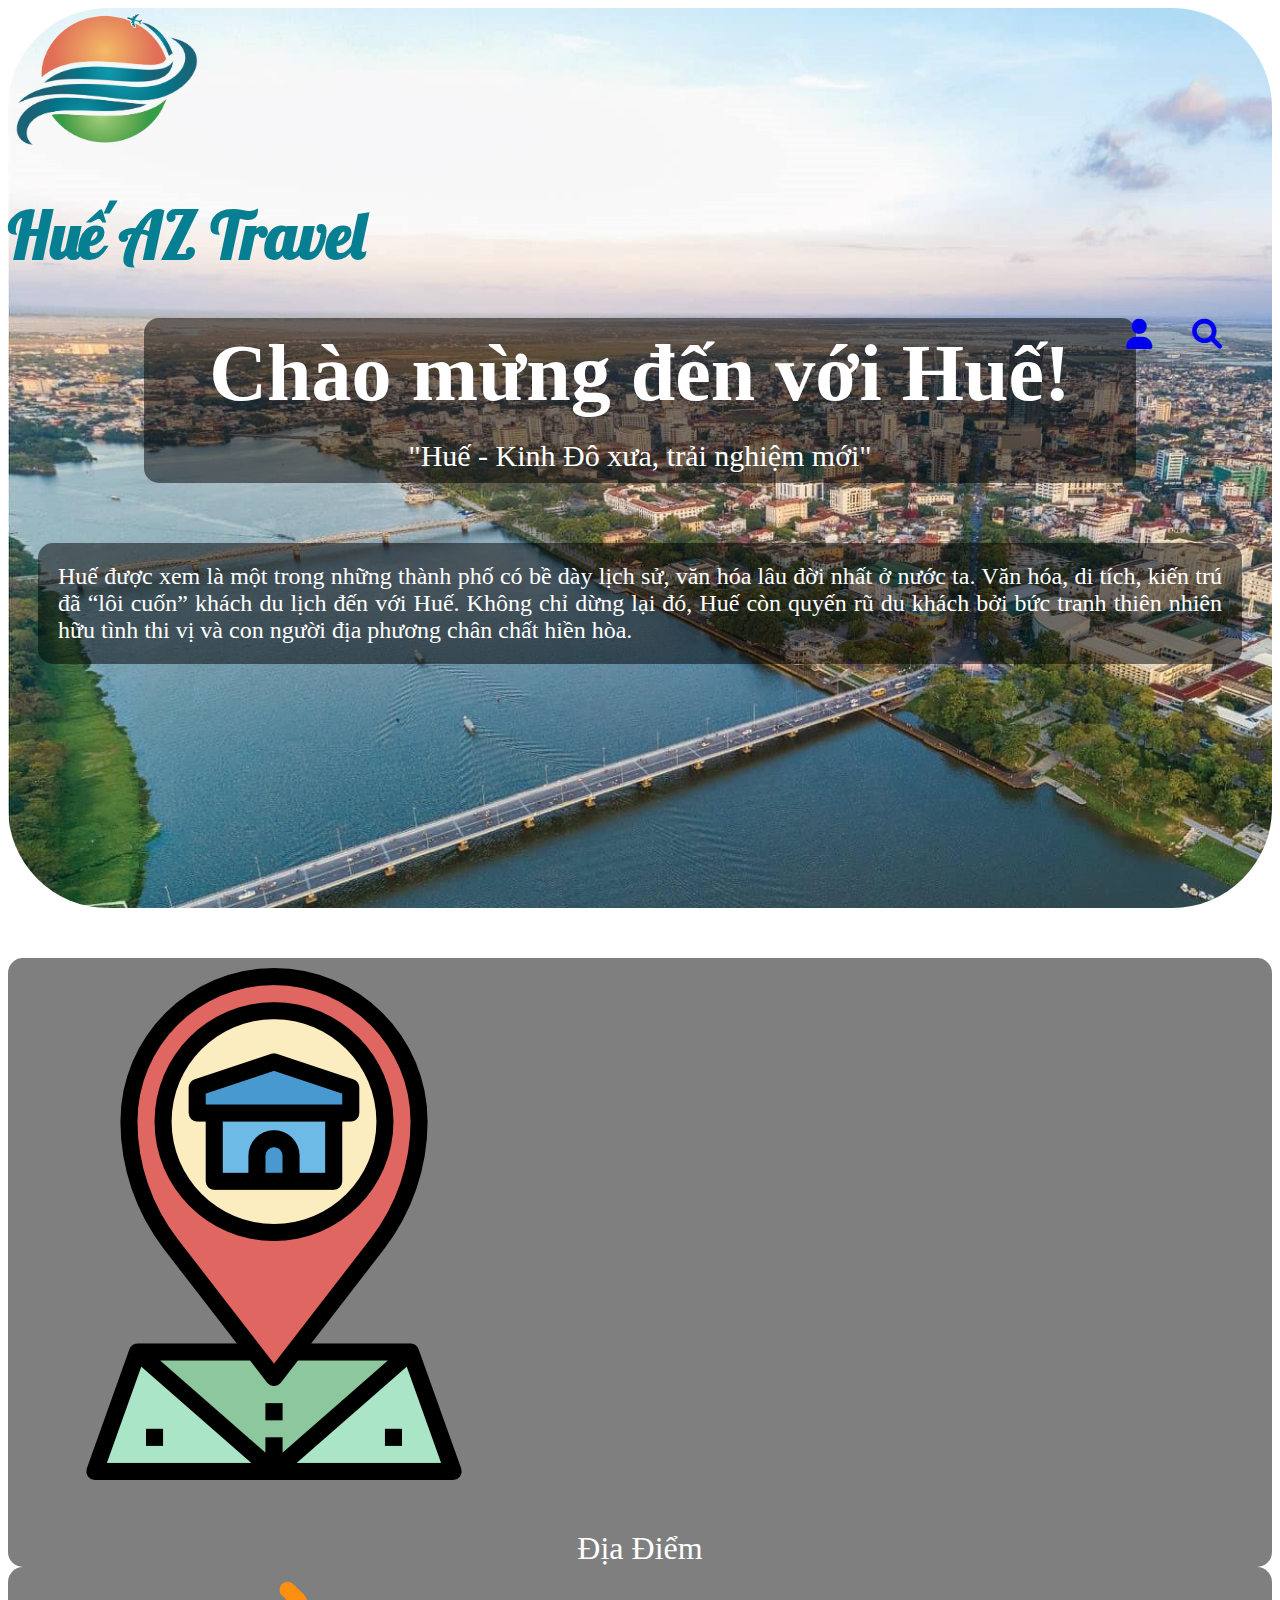
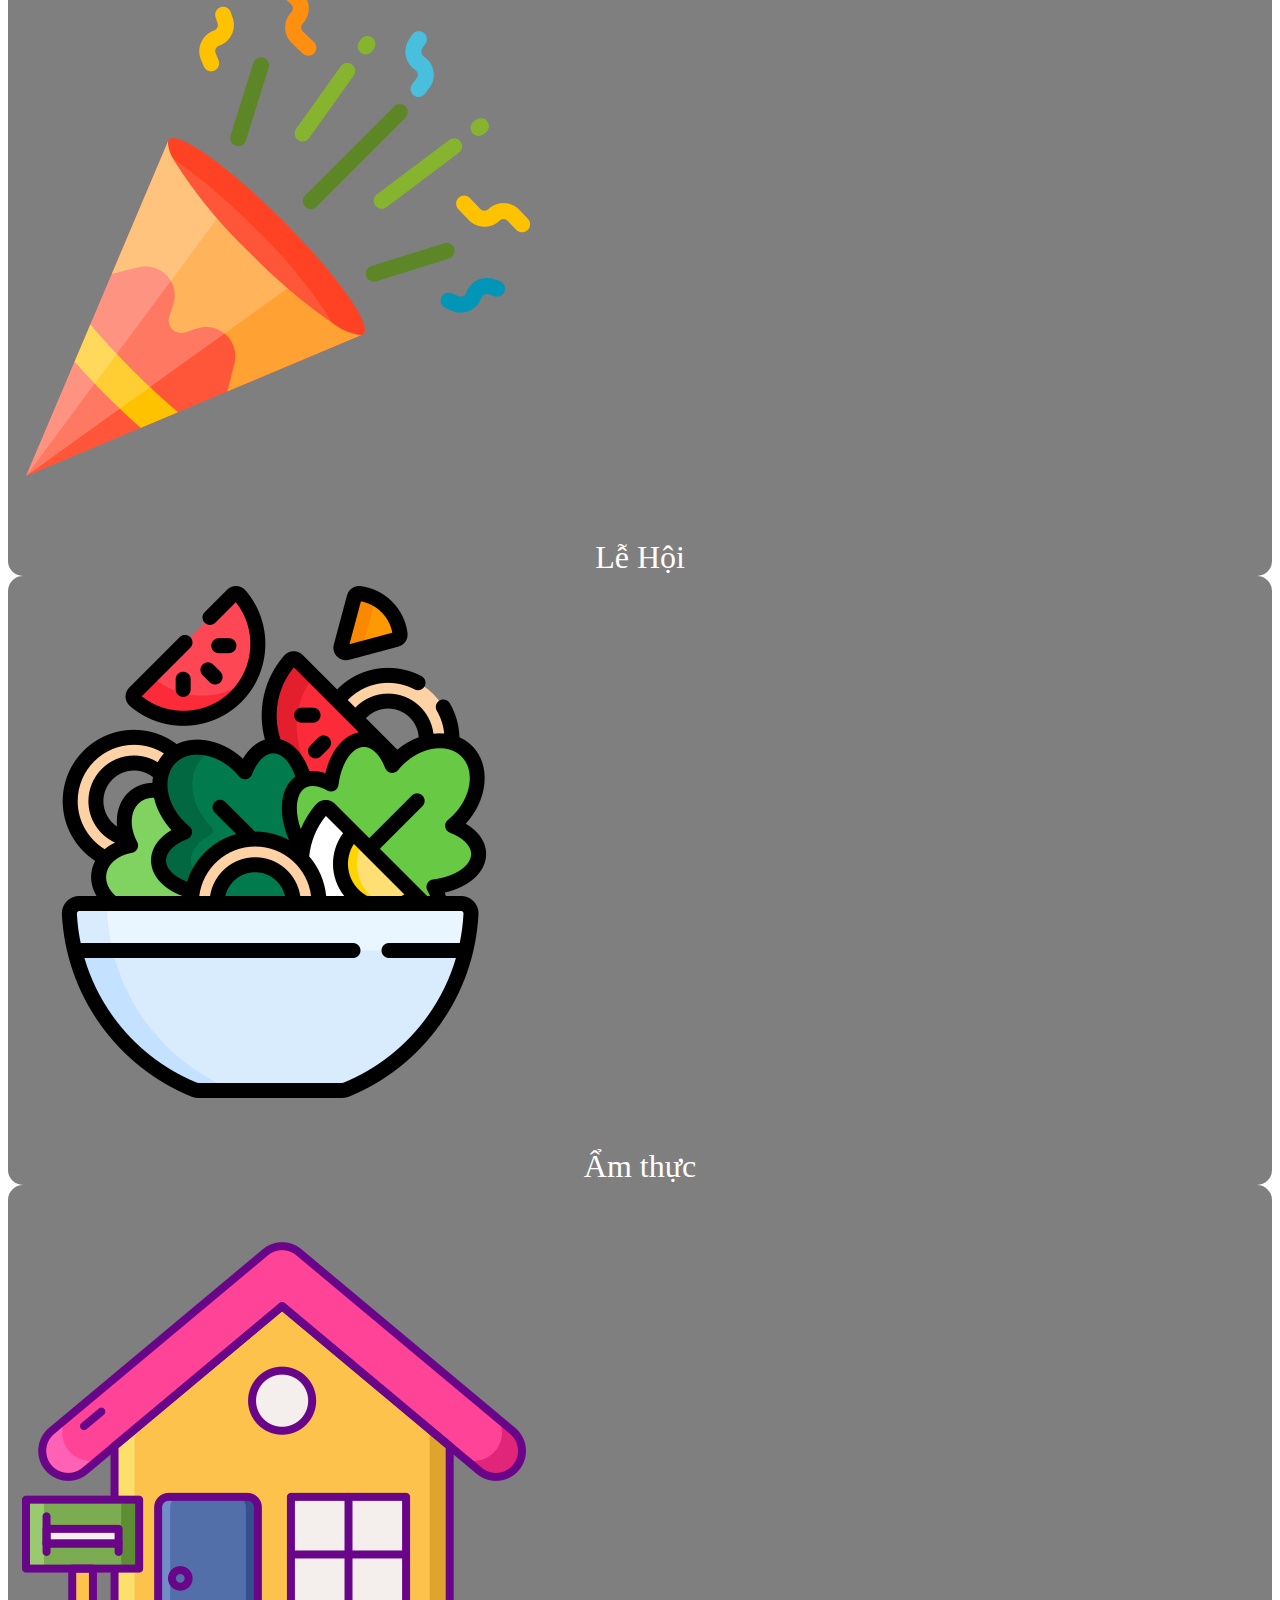
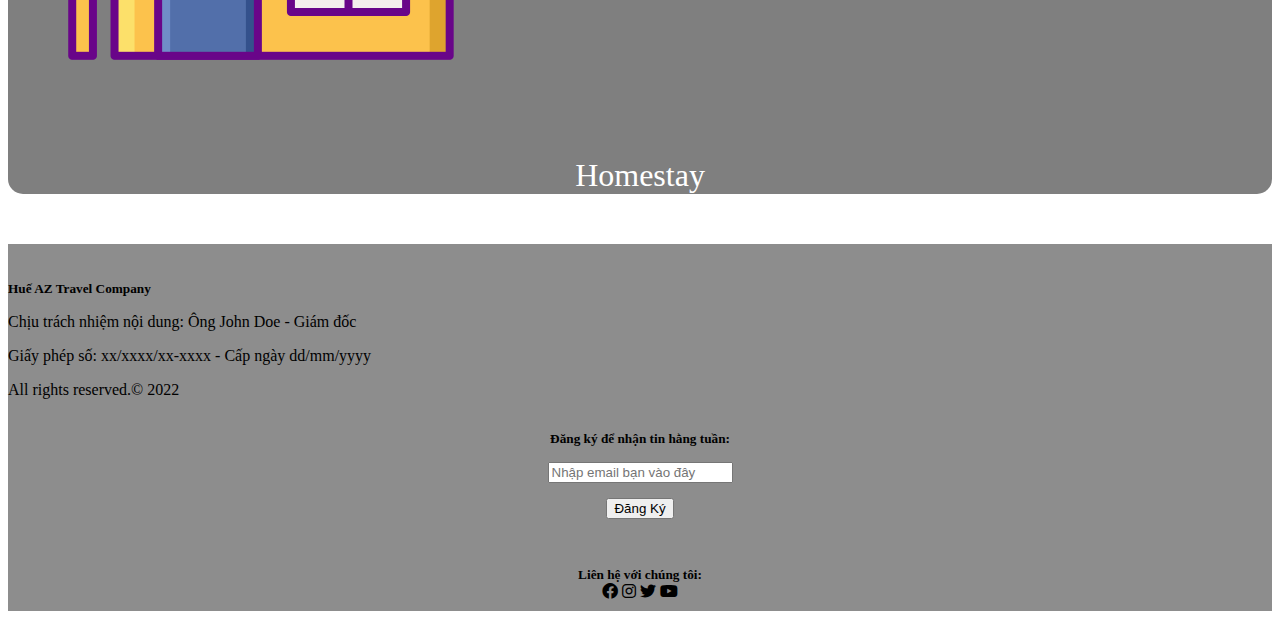
<file: index.html>
<!DOCTYPE html>
<html lang="vi">
<head>
    <meta charset="UTF-8">
    <meta http-equiv="X-UA-Compatible" content="IE=edge">
    <meta name="viewport" content="width=device-width, initial-scale=1.0">
    <meta name="description" content="Du lịch Huế nên đi mùa nào đẹp? Nên đến Huế bằng phương tiện nào? Các phương tiện di chuyển tại Huế, Gợi ý các resort, khách sạn, homestay tốt ở Huế Du lịch Huế nên đi đâu? Du lịch Huế ăn gì?">
    <meta name="keywords" content="Du lịch Huế, Huế Travel, Đi chơi ở Huế">
    <title>Huế AZ Travel</title>
    <link rel="stylesheet" href="./css/style.css">
    <link rel="stylesheet" href="./assets/fontawesome-free-6.0.0-web/css/all.css">
    <link href="https://cdn.jsdelivr.net/npm/bootstrap@5.1.3/dist/css/bootstrap.min.css" rel="stylesheet" integrity="sha384-1BmE4kWBq78iYhFldvKuhfTAU6auU8tT94WrHftjDbrCEXSU1oBoqyl2QvZ6jIW3" crossorigin="anonymous">
    <link rel="preconnect" href="https://fonts.googleapis.com">
    <link rel="preconnect" href="https://fonts.gstatic.com" crossorigin>
    <link href="https://fonts.googleapis.com/css2?family=Lobster&display=swap" rel="stylesheet">
    <!-- Global site tag (gtag.js) - Google Analytics -->
<script async src="https://www.googletagmanager.com/gtag/js?id=G-W2D9L71650"></script>
<script>
  window.dataLayer = window.dataLayer || [];
  function gtag(){dataLayer.push(arguments);}
  gtag('js', new Date());

  gtag('config', 'G-W2D9L71650');
</script>
</head>
<body>
    <header class="header">
        <div class="navbar">
            <div class="logo">
                <a href="./index.html"><img src="./img/logo-hue.png" alt="logo Hue AZ Travel" /></a>
            </div>
            <h1><a href="./index.html">Huế AZ Travel</a></h1>
            <div class="navbar-icon search">
                <a href="#"><i class="fa-solid fa-magnifying-glass"></i></a>
            </div>
            <div class="navbar-icon log-in">
                <a href="#"><i class="fa-solid fa-user"></i></a>
            </div>
            <div class="navbar-icon menu">
                <i class="fa-solid fa-bars"></i>
            </div>
        </div>
        <div class="intro">
            <h2>Chào mừng đến với Huế!</h2>
            <p>"Huế - Kinh Đô xưa, trải nghiệm mới"</p>
        </div>
        <div class="intro-feature">
            <p>Huế được xem là một trong những thành phố có bề dày lịch sử, văn hóa lâu đời nhất ở nước ta. Văn hóa, di tích, kiến trú đã “lôi cuốn” khách du lịch đến với Huế. Không chỉ dừng lại đó, Huế còn quyến rũ du khách bởi bức tranh thiên nhiên hữu tình thi vị và con người địa phương chân chất hiền hòa.
            </p>
        </div>
    </header>
    <section class="container middle">
        <div class="option row">
            <div class="place col-6 col-lg-3 col-md-3">
                <div class="select">
                    <a href="./place.html"><img src="./img/address.png" alt="Địa điểm đẹp ở Huế"><p>Địa Điểm</p></a>
                </div>
            </div>
            <div class="festival col-6 col-lg-3 col-md-3">
                <div class="select">
                    <a href="./festival.html"><img src="./img/fireworks.png" alt="Lễ hội ở Huế"><p>Lễ Hội</p></a>
                </div>
            </div>
            <div class="food col-6 col-lg-3 col-md-3">
                <div class="select">
                    <a href="./food.html"><img src="./img/salad.png" alt="Món ăn ngon ở Huế"><p>Ẩm thực</p></a>
                </div>
            </div>
            <div class="homestay col-6 col-lg-3 col-md-3">
                <div class="select">
                    <a href="./homestay.html"><img src="./img/homestay.png" alt="Homestay ở Huế"><p>Homestay</p></a>
                </div>
            </div>
        </div>
    </section>
    <footer>
        <div class="container">
            <div class="row about">
                <div class="contact a-contact col-12 col-md-4 col-lg-4">
                    <h5>Huế AZ Travel Company</h5>
                    <p>Chịu trách nhiệm nội dung: Ông John Doe - Giám đốc</p>
                    <p>Giấy phép số: xx/xxxx/xx-xxxx - Cấp ngày dd/mm/yyyy</p>
                    <p>All rights reserved.© 2022</p>
                </div>
                <div class="contact col-12 col-md-4 col-lg-4">
                    <h5>Đăng ký để nhận tin hằng tuần:</h5>
                    <div class="e-mail">
                        <input type="email" placeholder="Nhập email bạn vào đây">
                    </div>
                    <div class="e-mail">
                        <button type="button" class="btn btn-primary">Đăng Ký</button>
                    </div>
                </div>
                <div class="contact col-12 col-md-4 col-lg-4">
                    <h5>Liên hệ với chúng tôi:</h5>
                    <i class="fa-brands fa-facebook"></i>
                    <i class="fa-brands fa-instagram"></i>
                    <i class="fa-brands fa-twitter"></i>
                    <i class="fa-brands fa-youtube"></i>
                </div>
            </div>
        </div>
    </footer>
    </body>
    </html>
</file>
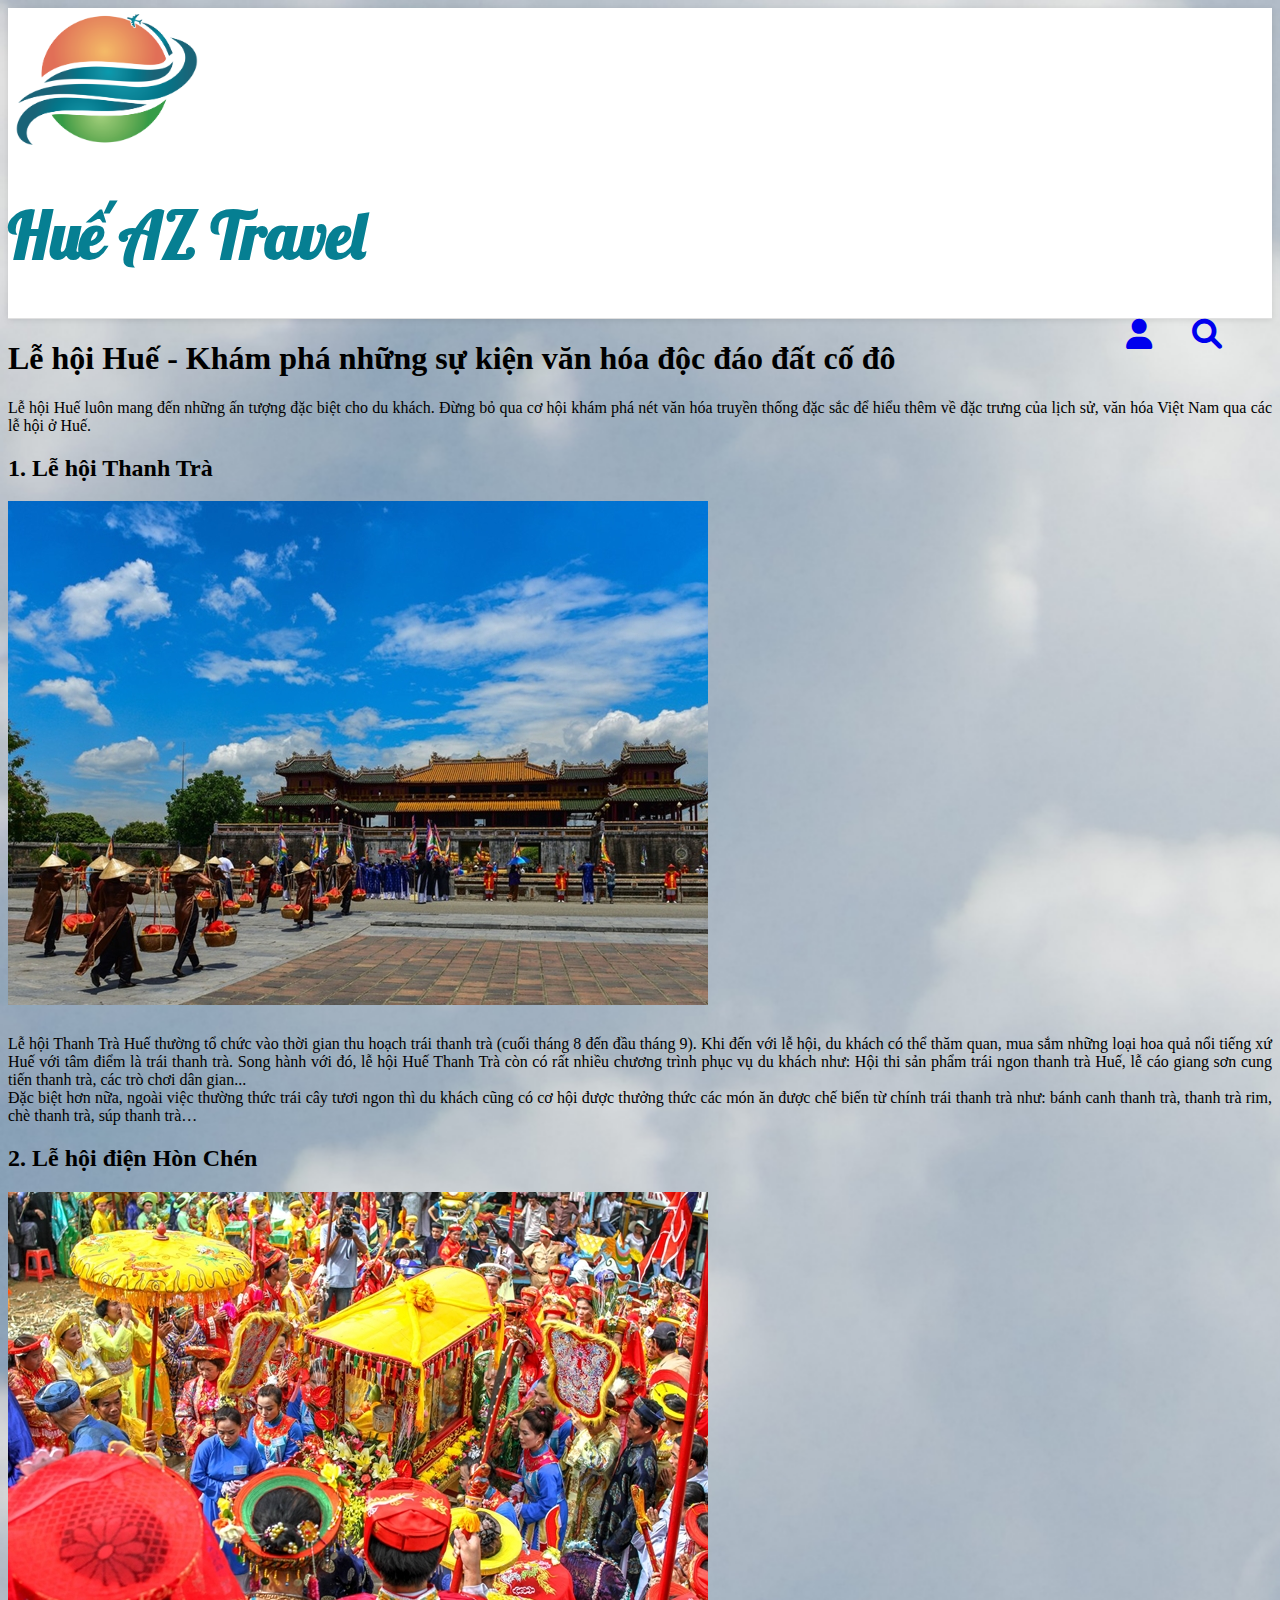
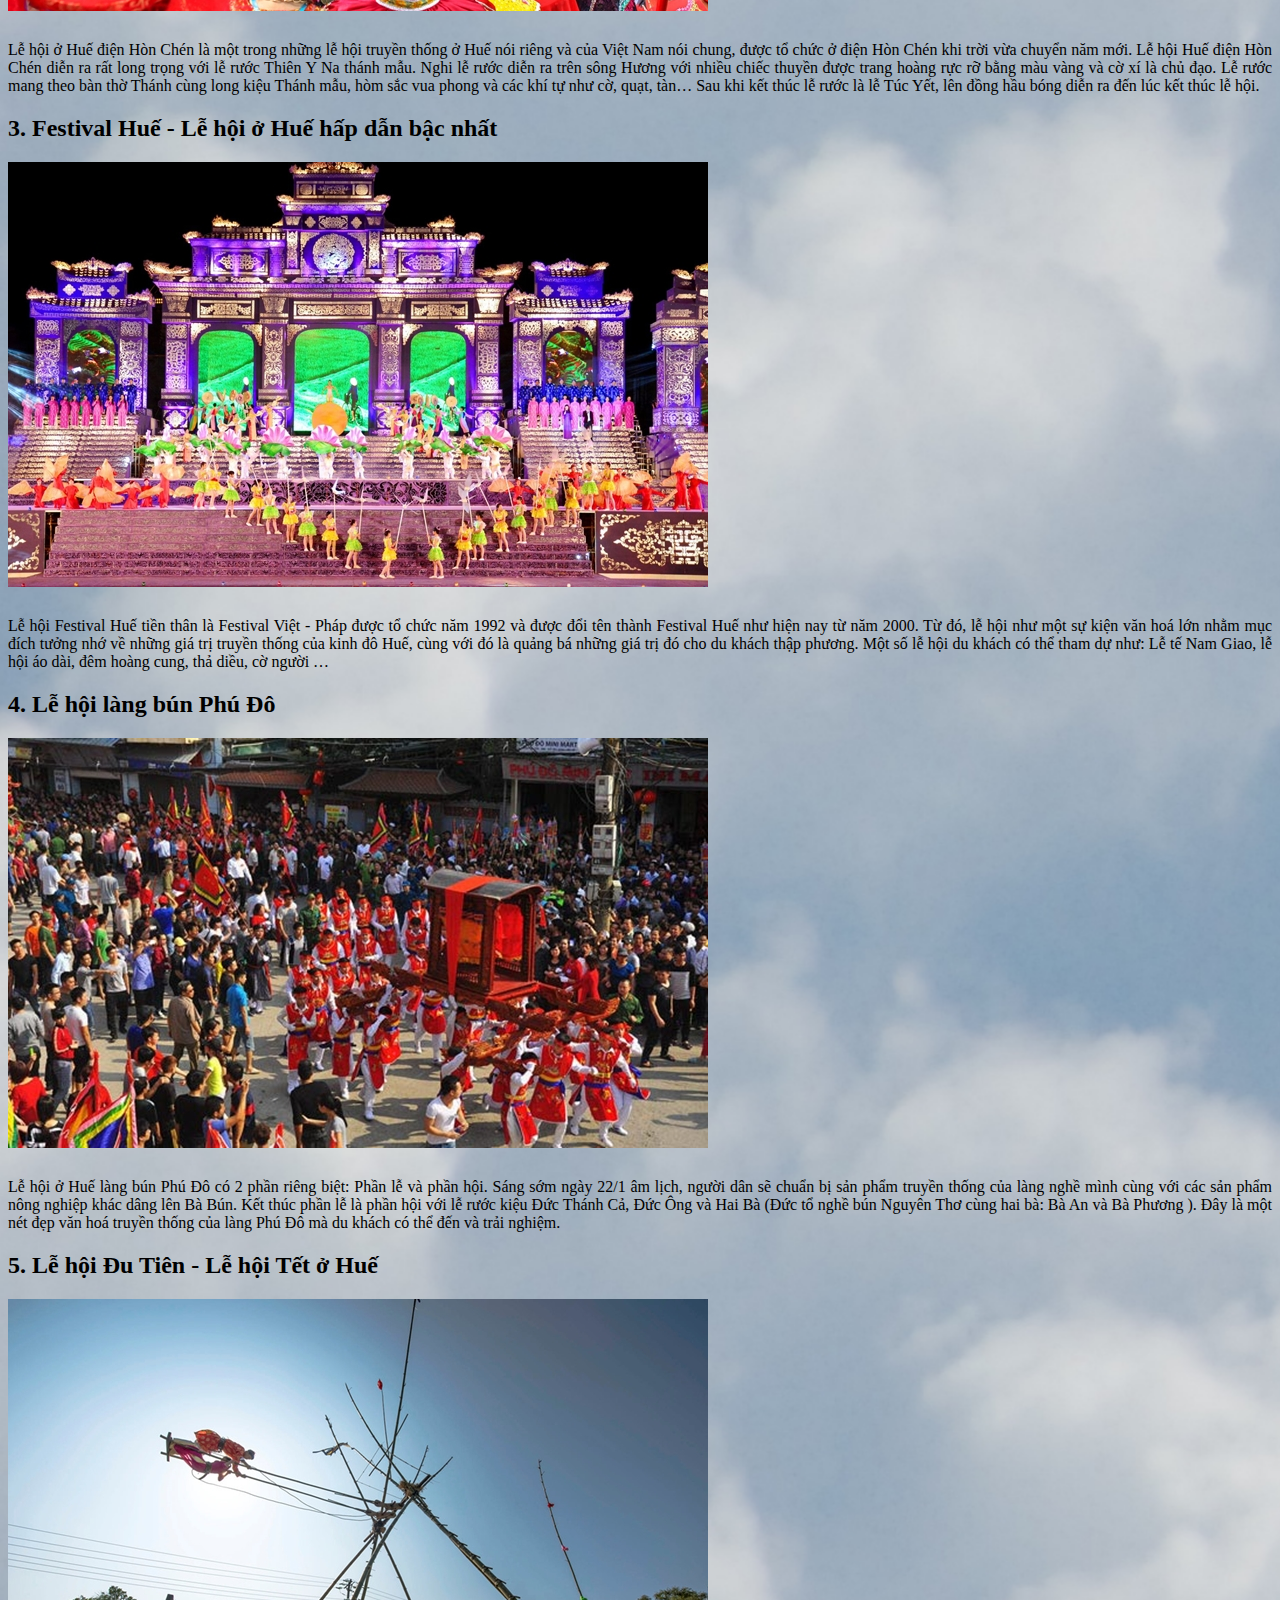
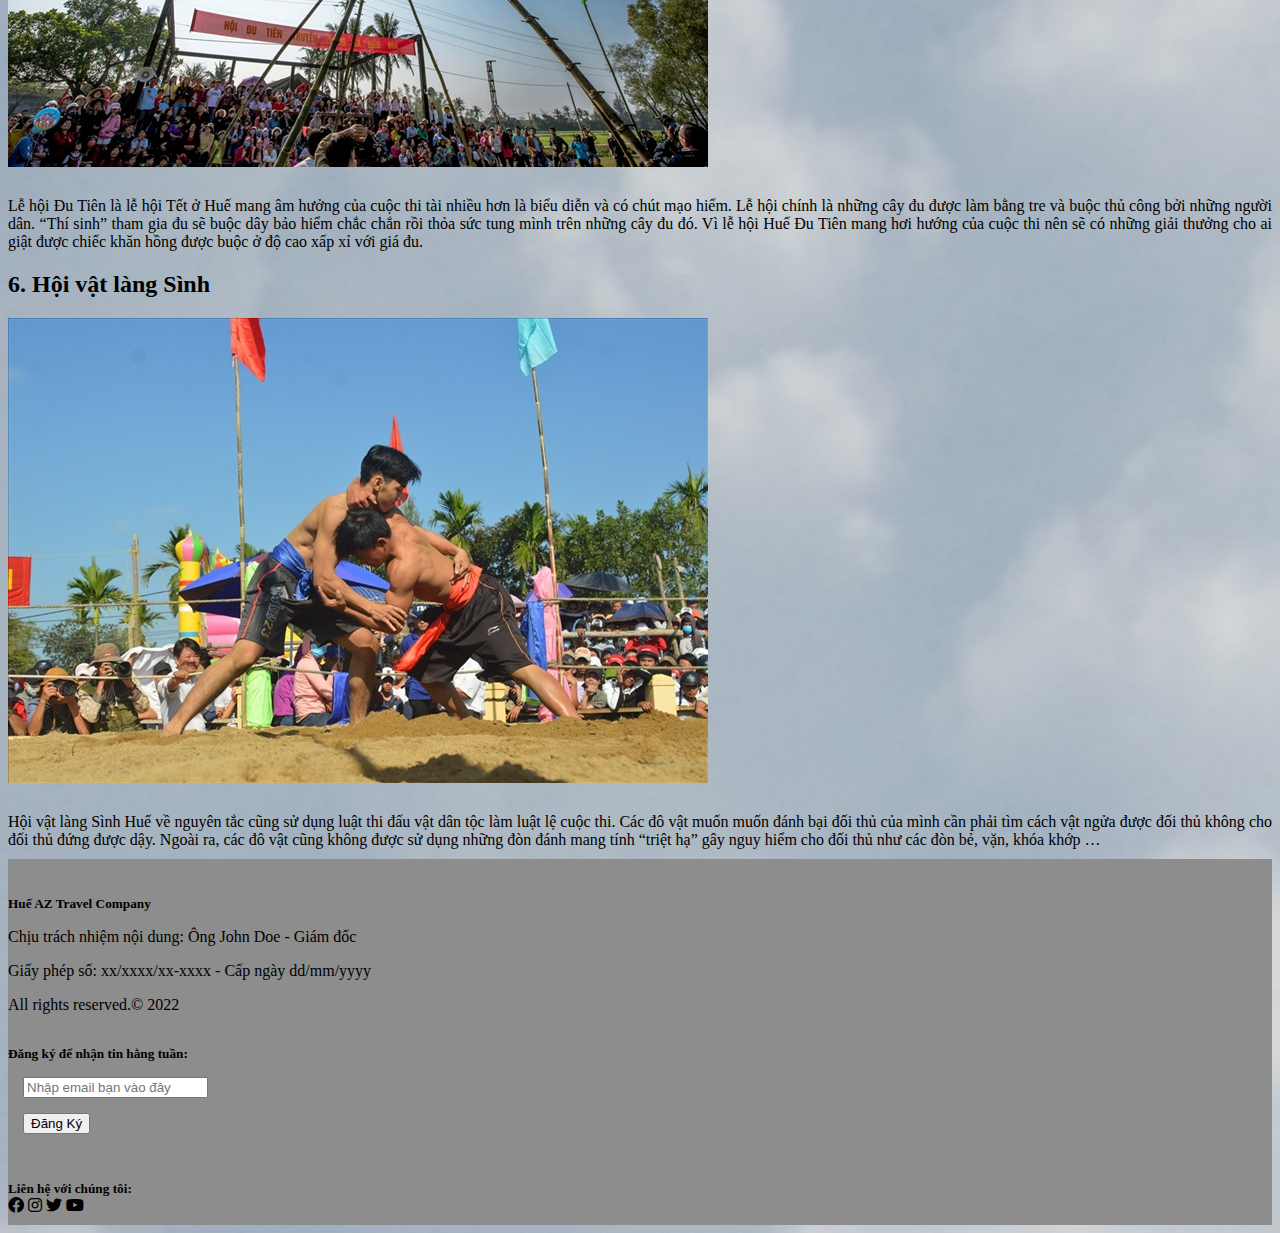
<file: festival.html>
<!DOCTYPE html>
<html lang="vi">
<head>
    <meta charset="UTF-8">
    <meta http-equiv="X-UA-Compatible" content="IE=edge">
    <meta name="viewport" content="width=device-width, initial-scale=1.0">
    <meta name="description" content="Du lịch Huế nên đi mùa nào đẹp? Nên đến Huế bằng phương tiện nào? Các phương tiện di chuyển tại Huế, Gợi ý các resort, khách sạn, homestay tốt ở Huế Du lịch Huế nên đi đâu? Du lịch Huế ăn gì?">
    <meta name="keywords" content="Du lịch Huế, Huế Travel, Đi chơi ở Huế">
    <title>Lễ hội Huế - Khám phá những sự kiện văn hóa độc đáo đất cố đô</title>
    <link rel="stylesheet" href="./css/festival-style.css">
    <link rel="stylesheet" href="./assets/fontawesome-free-6.0.0-web/css/all.css">
    <link href="https://cdn.jsdelivr.net/npm/bootstrap@5.1.3/dist/css/bootstrap.min.css" rel="stylesheet" integrity="sha384-1BmE4kWBq78iYhFldvKuhfTAU6auU8tT94WrHftjDbrCEXSU1oBoqyl2QvZ6jIW3" crossorigin="anonymous">
    <link rel="preconnect" href="https://fonts.googleapis.com">
    <link rel="preconnect" href="https://fonts.gstatic.com" crossorigin>
    <link href="https://fonts.googleapis.com/css2?family=Lobster&display=swap" rel="stylesheet">
</head>
<body>
    <header class="header">
        <div class="navbar">
            <div class="logo">
                <a href="./index.html"><img src="./img/logo-hue.png" alt="logo Hue AZ Travel" /></a>
            </div>
            <h1><a href="./index.html">Huế AZ Travel</a></h1>
            <div class="navbar-icon search">
                <a href="#"><i class="fa-solid fa-magnifying-glass"></i></a>
            </div>
            <div class="navbar-icon log-in">
                <a href="./index.html"><i class="fa-solid fa-user"></i></a>
            </div>
            <div class="navbar-icon menu">
                <i class="fa-solid fa-bars"></i>
            </div>
        </div>
    </header>
    <article class="container">
            <h1>Lễ hội Huế - Khám phá những sự kiện văn hóa độc đáo đất cố đô</h1>
            <p>Lễ hội Huế luôn mang đến những ấn tượng đặc biệt cho du khách. Đừng bỏ qua cơ hội khám phá nét văn hóa truyền thống đặc sắc để hiểu thêm về đặc trưng của lịch sử, văn hóa Việt Nam qua các lễ hội ở Huế.</p>
        <div>
            <div class="row">
                <div class="col-lg-4 col-md-6">
                    <div class="feature">
                        <h2>1. Lễ hội Thanh Trà</h2>
                        <div class="item-img">
                            <img src="./img/lehoithanhtra.jpg" alt="Lễ hội Thanh Trà">
                        </div>
                        <p>Lễ hội Thanh Trà Huế thường tổ chức vào thời gian thu hoạch trái thanh trà (cuối tháng 8 đến đầu tháng 9). Khi đến với lễ hội, du khách có thể thăm quan, mua sắm những loại hoa quả nổi tiếng xứ Huế với tâm điểm là trái thanh trà. Song hành với đó, lễ hội Huế Thanh Trà còn có rất nhiều chương trình phục vụ du khách như: Hội thi sản phẩm trái ngon thanh trà Huế, lễ cáo giang sơn cung tiến thanh trà, các trò chơi dân gian...<br>Đặc biệt hơn nữa, ngoài việc thường thức trái cây tươi ngon thì du khách cũng có cơ hội được thưởng thức các món ăn được chế biến từ chính trái thanh trà như: bánh canh thanh trà, thanh trà rim, chè thanh trà, súp thanh trà…</p>
                    </div>
                </div>
                <div class="col-lg-4 col-md-6">
                    <div class="feature">
                        <h2>2. Lễ hội điện Hòn Chén</h2>
                        <div class="item-img">
                            <img src="./img/lehoidienhonchen.jpg" alt="Lễ hội điện Hòn Chén">
                        </div>
                        <p>Lễ hội ở Huế điện Hòn Chén là một trong những lễ hội truyền thống ở Huế nói riêng và của Việt Nam nói chung, được tổ chức ở điện Hòn Chén khi trời vừa chuyển năm mới. Lễ hội Huế điện Hòn Chén diễn ra rất long trọng với lễ rước Thiên Y Na thánh mẫu. Nghi lễ rước diễn ra trên sông Hương với nhiều chiếc thuyền được trang hoàng rực rỡ bằng màu vàng và cờ xí là chủ đạo. Lễ rước mang theo bàn thờ Thánh cùng long kiệu Thánh mẫu, hòm sắc vua phong và các khí tự như cờ, quạt, tàn… Sau khi kết thúc lễ rước là lễ Túc Yết, lên đồng hầu bóng diễn ra đến lúc kết thúc lễ hội.</p>
                    </div>
                </div>
                <div class="col-lg-4 col-md-6">
                    <div class="feature">
                        <h2>3. Festival Huế - Lễ hội ở Huế hấp dẫn bậc nhất</h2>
                        <div class="item-img">
                            <img src="./img/festivalhue.jpg" alt="Festival Huế - Lễ hội ở Huế hấp dẫn bậc nhất">
                        </div>
                        <p> Lễ hội Festival Huế tiền thân là Festival Việt - Pháp được tổ chức năm 1992 và được đổi tên thành Festival Huế như hiện nay từ năm 2000. Từ đó, lễ hội như một sự kiện văn hoá lớn nhằm mục đích tưởng nhớ về những giá trị truyền thống của kinh đô Huế, cùng với đó là quảng bá những giá trị đó cho du khách thập phương. Một số lễ hội du khách có thể tham dự như: Lễ tế Nam Giao, lễ hội áo dài, đêm hoàng cung, thả diều, cờ người … </p>
                    </div>
                </div>
                <div class="col-lg-4 col-md-6">
                    <div class="feature">
                        <h2>4. Lễ hội làng bún Phú Đô</h2>
                        <div class="item-img">
                            <img src="./img/langbun.jpg" alt="Lễ hội làng bún Phú Đô">
                        </div>
                        <p>Lễ hội ở Huế làng bún Phú Đô có 2 phần riêng biệt: Phần lễ và phần hội. Sáng sớm ngày 22/1 âm lịch, người dân sẽ chuẩn bị sản phẩm truyền thống của làng nghề mình cùng với các sản phẩm nông nghiệp khác dâng lên Bà Bún. Kết thúc phần lễ là phần hội với lễ rước kiệu Đức Thánh Cả, Đức Ông và Hai Bà (Đức tổ nghề bún Nguyên Thơ cùng hai bà: Bà An và Bà Phương ). Đây là một nét đẹp văn hoá truyền thống của làng Phú Đô mà du khách có thể đến và trải nghiệm.</p>
                    </div>
                </div>
                <div class="col-lg-4 col-md-6">
                    <div class="feature">
                        <h2>5. Lễ hội Đu Tiên - Lễ hội Tết ở Huế</h2>
                        <div class="item-img">
                            <img src="./img/dutien.jpg" alt="Lễ hội Đu Tiên - Lễ hội Tết ở Huế">
                        </div>
                        <p>Lễ hội Đu Tiên là lễ hội Tết ở Huế mang âm hưởng của cuộc thi tài nhiều hơn là biểu diễn và có chút mạo hiểm. Lễ hội chính là những cây đu được làm bằng tre và buộc thủ công bởi những người dân. “Thí sinh” tham gia đu sẽ buộc dây bảo hiểm chắc chắn rồi thỏa sức tung mình trên những cây đu đó. Vì lễ hội Huế Đu Tiên mang hơi hướng của cuộc thi nên sẽ có những giải thưởng cho ai giật được chiếc khăn hồng  được buộc ở độ cao xấp xỉ với giá đu.</p>
                    </div>
                </div>
                <div class="col-lg-4 col-md-6">
                    <div class="feature">
                        <h2>6. Hội vật làng Sình</h2>
                        <div class="item-img">
                            <img src="./img/vatls.jpg" alt="Hội vật làng Sình">
                        </div>
                        <p>Hội vật làng Sình Huế về nguyên tắc cũng sử dụng luật thi đấu vật dân tộc làm luật lệ cuộc thi. Các đô vật muốn muốn đánh bại đối thủ của mình cần phải tìm cách vật ngửa được đối thủ không cho đối thủ đứng được dậy. Ngoài ra, các đô vật cũng không được sử dụng những đòn đánh mang tính “triệt hạ” gây nguy hiểm cho đối thủ như các đòn bẻ, vặn, khóa khớp …

                        </p>
                    </div>
                </div>
            </div>
        </div>
    </article>
    <footer>
        <div class="container">
            <div class="row about">
                <div class="contact a-contact col-12 col-md-4 feature col-lg-4">
                    <h5>Huế AZ Travel Company</h5>
                    <p>Chịu trách nhiệm nội dung: Ông John Doe - Giám đốc</p>
                    <p>Giấy phép số: xx/xxxx/xx-xxxx - Cấp ngày dd/mm/yyyy</p>
                    <p>All rights reserved.© 2022</p>
                </div>
                <div class="contact col-12 col-md-4 feature col-lg-4">
                    <h5>Đăng ký để nhận tin hằng tuần:</h5>
                    <div class="e-mail">
                        <input type="email" placeholder="Nhập email bạn vào đây">
                    </div>
                    <div class="e-mail">
                        <button type="button" class="btn btn-primary">Đăng Ký</button>
                    </div>
                </div>
                <div class="contact col-12 col-md-4 feature col-lg-4">
                    <h5>Liên hệ với chúng tôi:</h5>
                    <i class="fa-brands fa-facebook"></i>
                    <i class="fa-brands fa-instagram"></i>
                    <i class="fa-brands fa-twitter"></i>
                    <i class="fa-brands fa-youtube"></i>
                </div>
            </div>
        </div>
    </footer>
</body>
    </html>
</file>
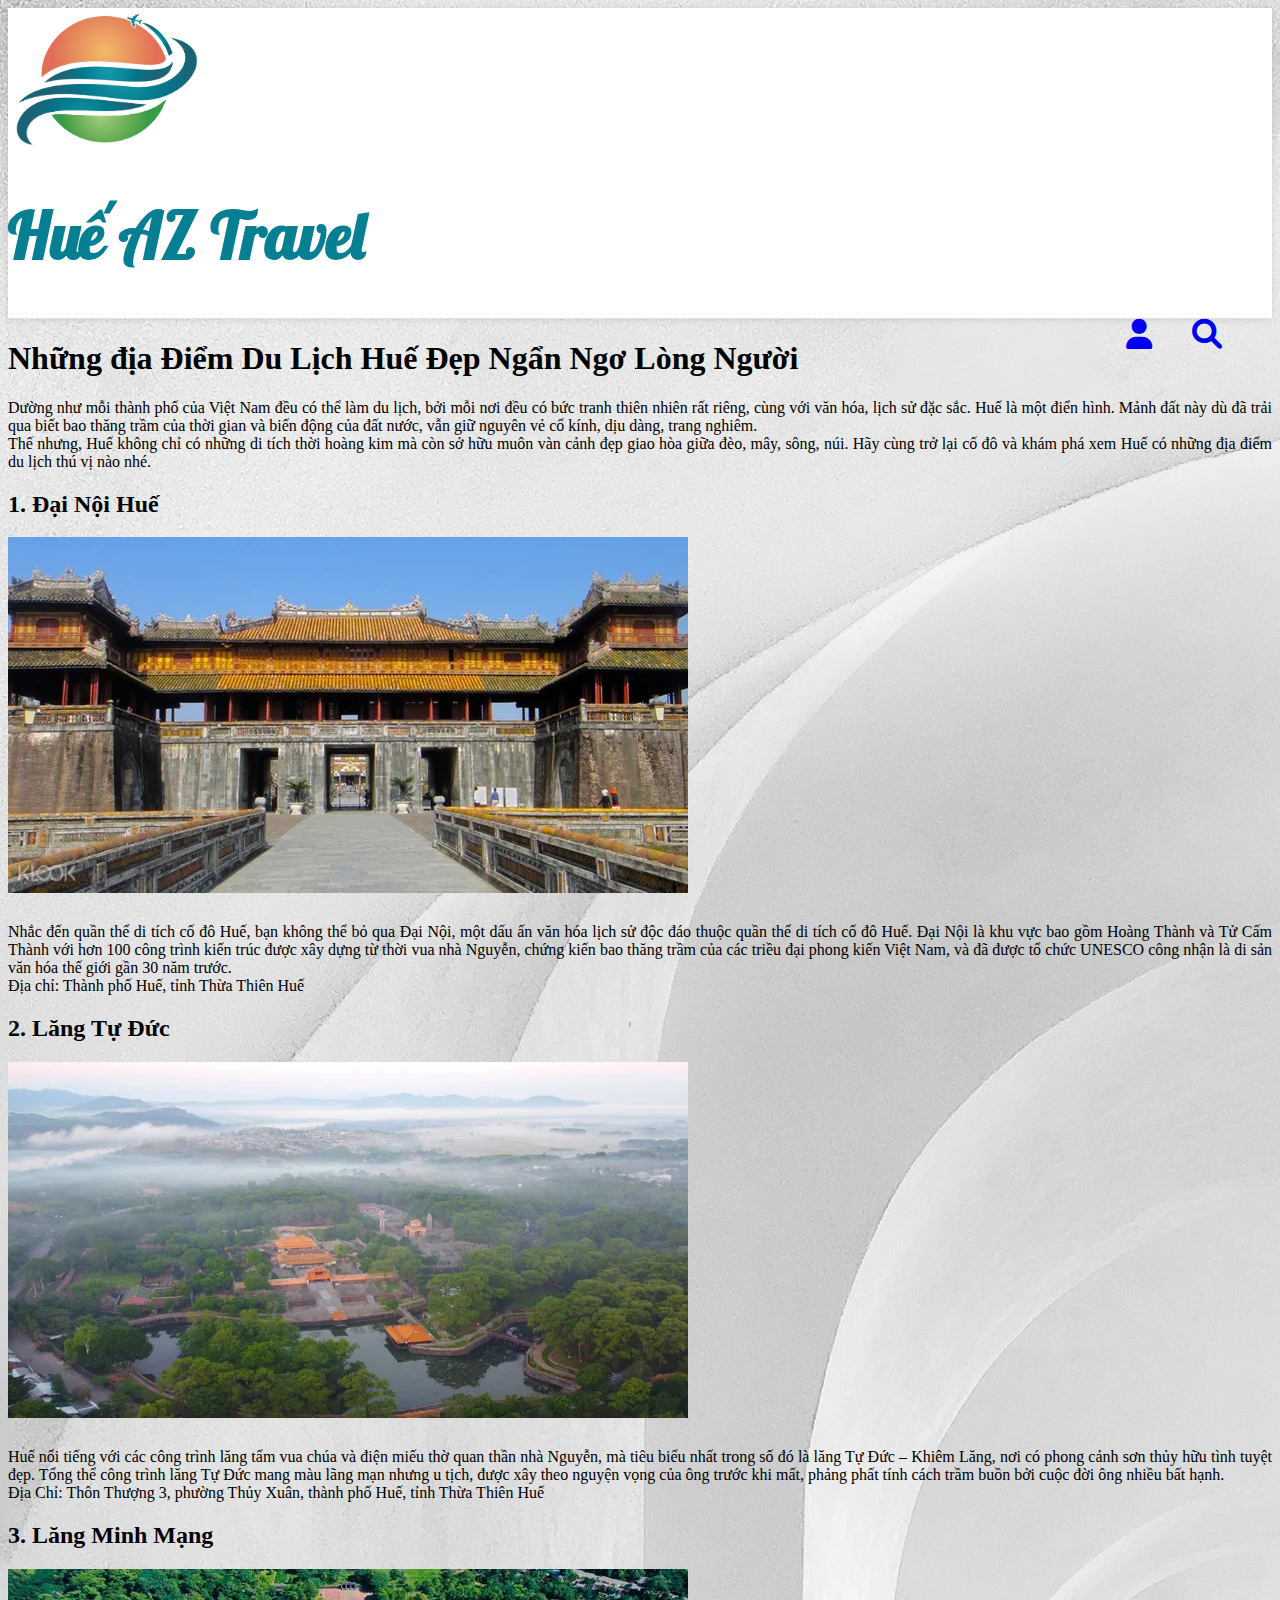
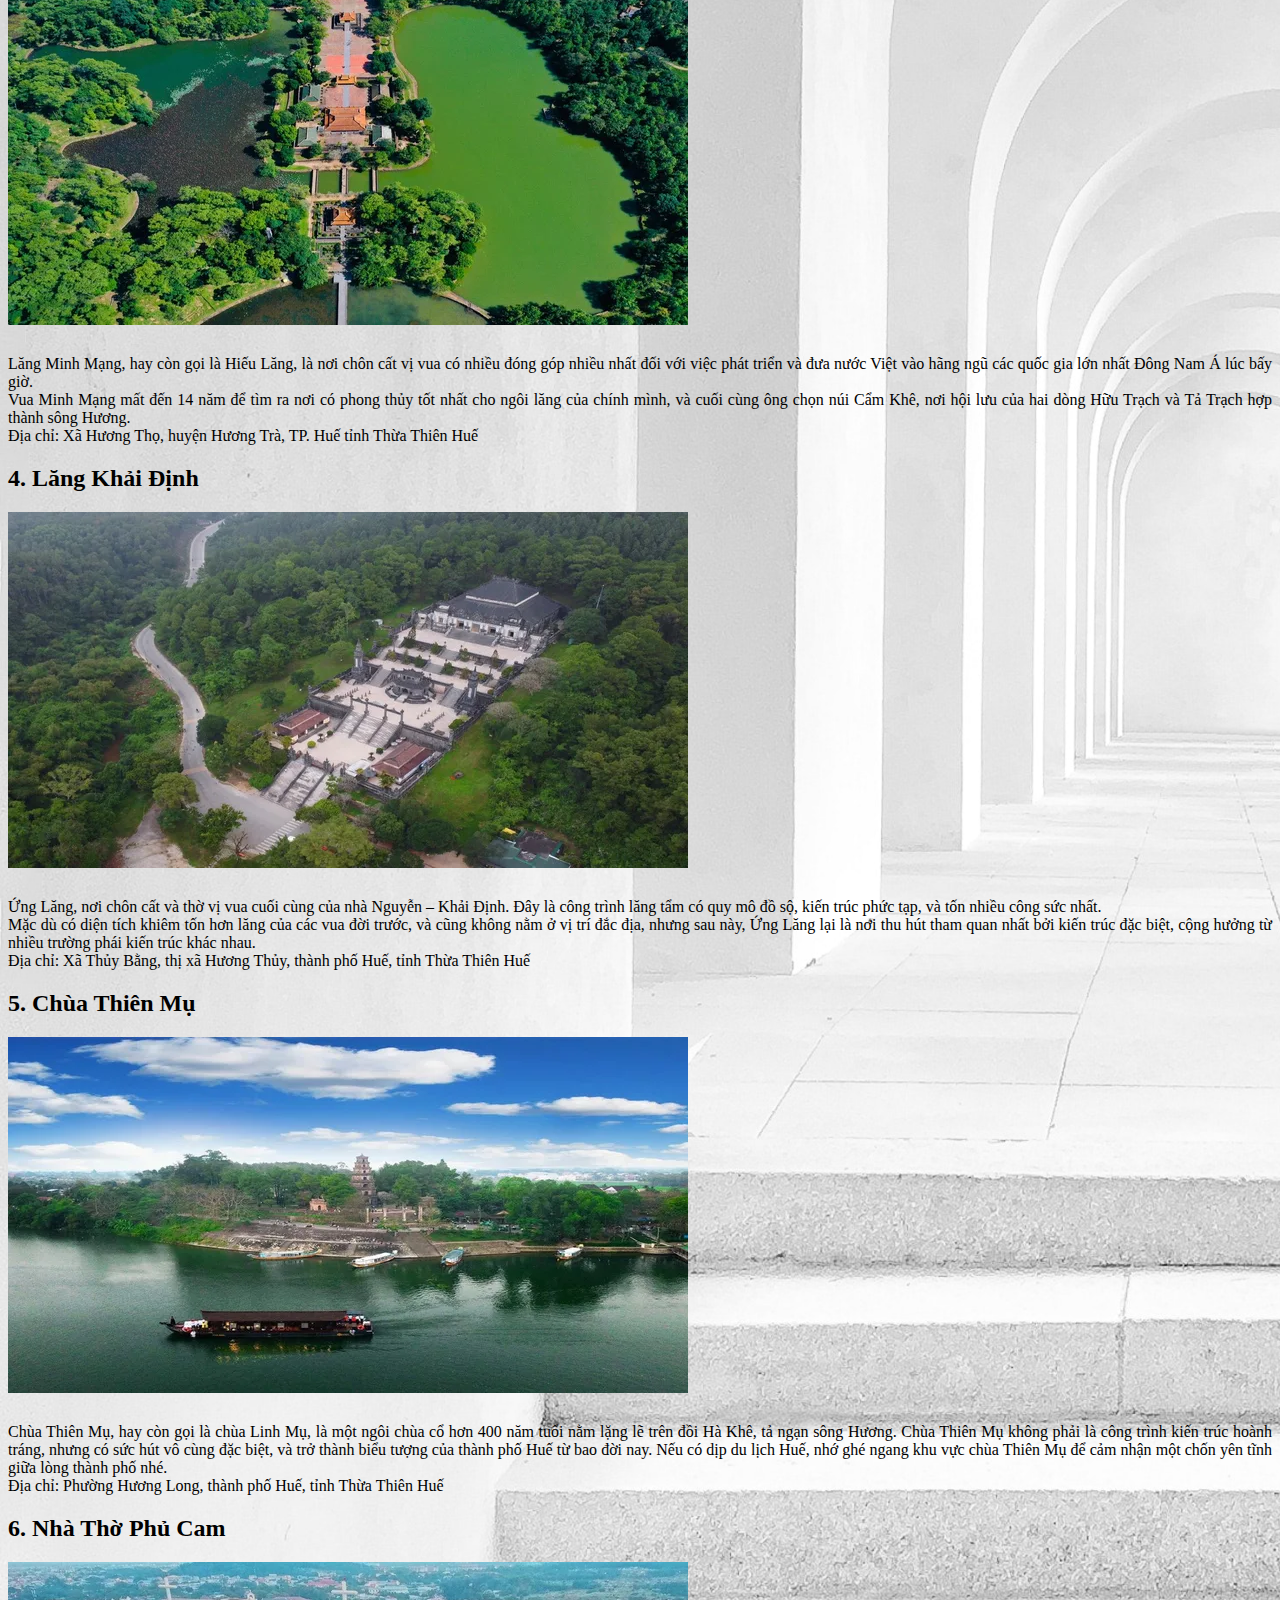
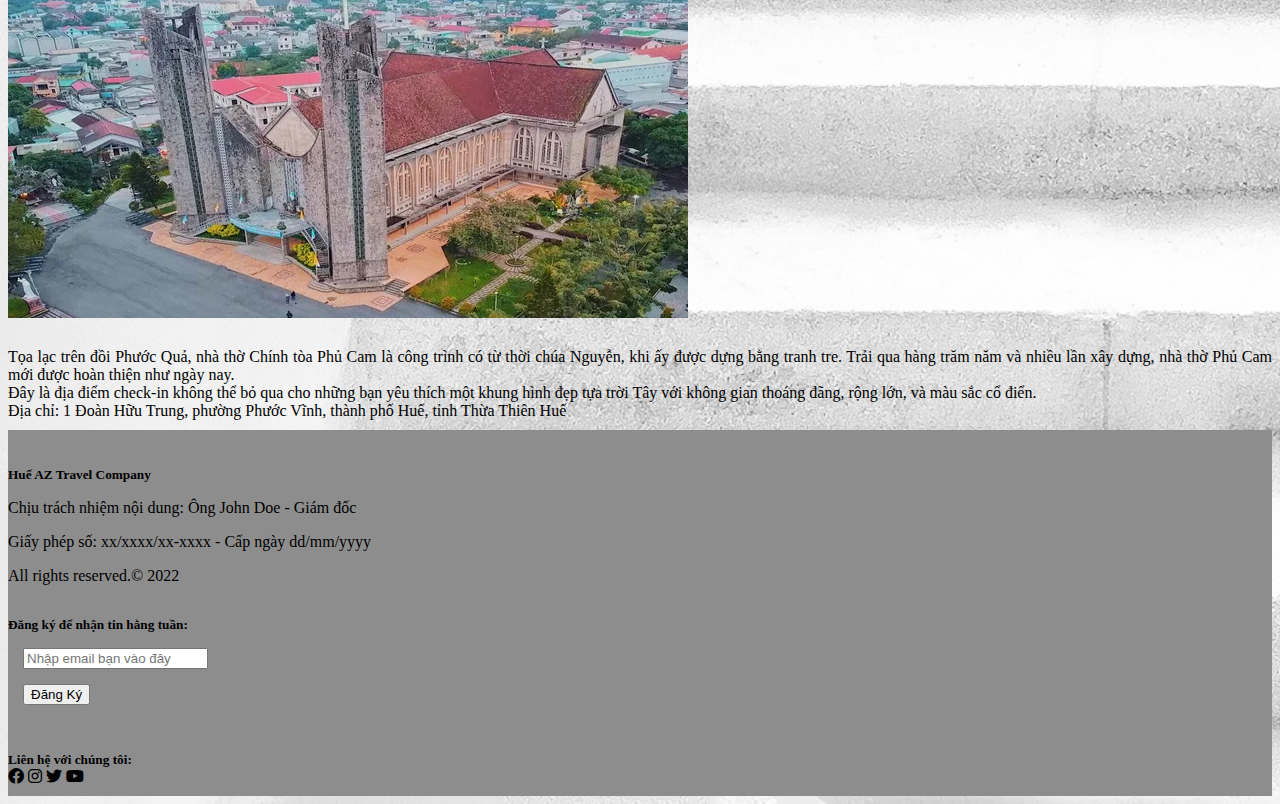
<file: place.html>
<!DOCTYPE html>
<html lang="vi">
<head>
    <meta charset="UTF-8">
    <meta http-equiv="X-UA-Compatible" content="IE=edge">
    <meta name="viewport" content="width=device-width, initial-scale=1.0">
    <meta name="description" content="Du lịch Huế nên đi mùa nào đẹp? Nên đến Huế bằng phương tiện nào? Các phương tiện di chuyển tại Huế, Gợi ý các resort, khách sạn, homestay tốt ở Huế Du lịch Huế nên đi đâu? Du lịch Huế ăn gì?">
    <meta name="keywords" content="Du lịch Huế, Huế Travel, Đi chơi ở Huế">
    <title>Những địa Điểm Du Lịch Huế Đẹp Ngẩn Ngơ Lòng Người</title>
    <link rel="stylesheet" href="./css/place-style.css">
    <link rel="stylesheet" href="./assets/fontawesome-free-6.0.0-web/css/all.css">
    <link href="https://cdn.jsdelivr.net/npm/bootstrap@5.1.3/dist/css/bootstrap.min.css" rel="stylesheet" integrity="sha384-1BmE4kWBq78iYhFldvKuhfTAU6auU8tT94WrHftjDbrCEXSU1oBoqyl2QvZ6jIW3" crossorigin="anonymous">
    <link rel="preconnect" href="https://fonts.googleapis.com">
    <link rel="preconnect" href="https://fonts.gstatic.com" crossorigin>
    <link href="https://fonts.googleapis.com/css2?family=Lobster&display=swap" rel="stylesheet">
</head>
<body>
    <header class="header">
        <div class="navbar">
            <div class="logo">
                <a href="./index.html"><img src="./img/logo-hue.png" alt="logo Hue AZ Travel" /></a>
            </div>
            <h1><a href="./index.html">Huế AZ Travel</a></h1>
            <div class="navbar-icon search">
                <a href="#"><i class="fa-solid fa-magnifying-glass"></i></a>
            </div>
            <div class="navbar-icon log-in">
                <a href="./index.html"><i class="fa-solid fa-user"></i></a>
            </div>
            <div class="navbar-icon menu">
                <i class="fa-solid fa-bars"></i>
            </div>
        </div>
    </header>
    <article class="container">
            <h1>Những địa Điểm Du Lịch Huế Đẹp Ngẩn Ngơ Lòng Người</h1>
            <p>Dường như mỗi thành phố của Việt Nam đều có thể làm du lịch, bởi mỗi nơi đều có bức tranh thiên nhiên rất riêng, cùng với văn hóa, lịch sử đặc sắc. Huế là một điển hình. Mảnh đất này dù đã trải qua biết bao thăng trầm của thời gian và biến động của đất nước, vẫn giữ nguyên vẻ cổ kính, dịu dàng, trang nghiêm.<br>Thế nhưng, Huế không chỉ có những di tích thời hoàng kim mà còn sở hữu muôn vàn cảnh đẹp giao hòa giữa đèo, mây, sông, núi. Hãy cùng trở lại cố đô và khám phá xem Huế có những địa điểm du lịch thú vị nào nhé.</p>
        <div>
            <div class="row">
                <div class="col-lg-4 col-md-6">
                    <div class="feature">
                        <h2>1. Đại Nội Huế</h2>
                        <div class="item-img">
                            <img src="./img/dainoihue.webp" alt="Đại Nội Huế">
                        </div>
                        <p>Nhắc đến quần thể di tích cố đô Huế, bạn không thể bỏ qua Đại Nội, một dấu ấn văn hóa lịch sử độc đáo thuộc quần thể di tích cố đô Huế. Đại Nội là khu vực bao gồm Hoàng Thành và Tử Cấm Thành với hơn 100 công trình kiến trúc được xây dựng từ thời vua nhà Nguyễn, chứng kiến bao thăng trầm của các triều đại phong kiến Việt Nam, và đã được tổ chức UNESCO công nhận là di sản văn hóa thế giới gần 30 năm trước.<br>Địa chỉ: Thành phố Huế, tỉnh Thừa Thiên Huế</p>
                    </div>
                </div>
                <div class="col-lg-4 col-md-6">
                    <div class="feature">
                        <h2>2. Lăng Tự Đức</h2>
                        <div class="item-img">
                            <img src="./img/langtuduc.webp" alt="Lăng Tự Đức">
                        </div>
                        <p>Huế nổi tiếng với các công trình lăng tẩm vua chúa và điện miếu thờ quan thần nhà Nguyễn, mà tiêu biểu nhất trong số đó là lăng Tự Đức – Khiêm Lăng, nơi có phong cảnh sơn thủy hữu tình tuyệt đẹp. Tổng thể công trình lăng Tự Đức mang màu lãng mạn nhưng u tịch, được xây theo nguyện vọng của ông trước khi mất, phảng phất tính cách trầm buồn bởi cuộc đời ông nhiều bất hạnh.<br>Địa Chỉ: Thôn Thượng 3, phường Thủy Xuân, thành phố Huế, tỉnh Thừa Thiên Huế</p>
                    </div>
                </div>
                <div class="col-lg-4 col-md-6">
                    <div class="feature">
                        <h2>3. Lăng Minh Mạng</h2>
                        <div class="item-img">
                            <img src="./img/langminhmang.webp" alt="Lăng Minh Mạng">
                        </div>
                        <p>Lăng Minh Mạng, hay còn gọi là Hiếu Lăng, là nơi chôn cất vị vua có nhiều đóng góp nhiều nhất đối với việc phát triển và đưa nước Việt vào hãng ngũ các quốc gia lớn nhất Đông Nam Á lúc bấy giờ.<br>Vua Minh Mạng mất đến 14 năm để tìm ra nơi có phong thủy tốt nhất cho ngôi lăng của chính mình, và cuối cùng ông chọn núi Cẩm Khê, nơi hội lưu của hai dòng Hữu Trạch và Tả Trạch hợp thành sông Hương.<br>Địa chỉ: Xã Hương Thọ, huyện Hương Trà, TP. Huế tỉnh Thừa Thiên Huế</p>
                    </div>
                </div>
                <div class="col-lg-4 col-md-6">
                    <div class="feature">
                        <h2>4. Lăng Khải Định</h2>
                        <div class="item-img">
                            <img src="./img/langkhaidinh.webp" alt="Lăng Khải Định">
                        </div>
                        <p>Ứng Lăng, nơi chôn cất và thờ vị vua cuối cùng của nhà Nguyễn – Khải Định. Đây là công trình lăng tẩm có quy mô đồ sộ, kiến trúc phức tạp, và tốn nhiều công sức nhất.<br>Mặc dù có diện tích khiêm tốn hơn lăng của các vua đời trước, và cũng không nằm ở vị trí đắc địa, nhưng sau này, Ứng Lăng lại là nơi thu hút tham quan nhất bởi kiến trúc đặc biệt, cộng hưởng từ nhiều trường phái kiến trúc khác nhau.<br>Địa chỉ: Xã Thủy Bằng, thị xã Hương Thủy, thành phố Huế, tỉnh Thừa Thiên Huế</p>
                    </div>
                </div>
                <div class="col-lg-4 col-md-6">
                    <div class="feature">
                        <h2>5. Chùa Thiên Mụ</h2>
                        <div class="item-img">
                            <img src="./img/chuathienmu.webp" alt="Chùa Thiên Mụ">
                        </div>
                        <p>Chùa Thiên Mụ, hay còn gọi là chùa Linh Mụ, là một ngôi chùa cổ hơn 400 năm tuổi nằm lặng lẽ trên đồi Hà Khê, tả ngạn sông Hương. Chùa Thiên Mụ không phải là công trình kiến trúc hoành tráng, nhưng có sức hút vô cùng đặc biệt, và trở thành biểu tượng của thành phố Huế từ bao đời nay. Nếu có dịp du lịch Huế, nhớ ghé ngang khu vực chùa Thiên Mụ để cảm nhận một chốn yên tĩnh giữa lòng thành phố nhé.<br>Địa chỉ: Phường Hương Long, thành phố Huế, tỉnh Thừa Thiên Huế</p>
                    </div>
                </div>
                <div class="col-lg-4 col-md-6">
                    <div class="feature">
                        <h2>6. Nhà Thờ Phủ Cam</h2>
                        <div class="item-img">
                            <img src="./img/nhathophucam.webp" alt="Nhà Thờ Phủ Cam">
                        </div>
                        <p>Tọa lạc trên đồi Phước Quả, nhà thờ Chính tòa Phủ Cam là công trình có từ thời chúa Nguyễn, khi ấy được dựng bằng tranh tre. Trải qua hàng trăm năm và nhiều lần xây dựng, nhà thờ Phủ Cam mới được hoàn thiện như ngày nay.<br>Đây là địa điểm check-in không thể bỏ qua cho những bạn yêu thích một khung hình đẹp tựa trời Tây với không gian thoáng đãng, rộng lớn, và màu sắc cổ điển.<br>Địa chỉ: 1 Đoàn Hữu Trung, phường Phước Vĩnh, thành phố Huế, tỉnh Thừa Thiên Huế</p>
                    </div>
                </div>
            </div>
        </div>
    </article>
    <footer>
        <div class="container">
            <div class="row about">
                <div class="contact a-contact col-12 col-md-4 feature col-lg-4">
                    <h5>Huế AZ Travel Company</h5>
                    <p>Chịu trách nhiệm nội dung: Ông John Doe - Giám đốc</p>
                    <p>Giấy phép số: xx/xxxx/xx-xxxx - Cấp ngày dd/mm/yyyy</p>
                    <p>All rights reserved.© 2022</p>
                </div>
                <div class="contact col-12 col-md-4 feature col-lg-4">
                    <h5>Đăng ký để nhận tin hằng tuần:</h5>
                    <div class="e-mail">
                        <input type="email" placeholder="Nhập email bạn vào đây">
                    </div>
                    <div class="e-mail">
                        <button type="button" class="btn btn-primary">Đăng Ký</button>
                    </div>
                </div>
                <div class="contact col-12 col-md-4 feature col-lg-4">
                    <h5>Liên hệ với chúng tôi:</h5>
                    <i class="fa-brands fa-facebook"></i>
                    <i class="fa-brands fa-instagram"></i>
                    <i class="fa-brands fa-twitter"></i>
                    <i class="fa-brands fa-youtube"></i>
                </div>
            </div>
        </div>
    </footer>
    </body>
    </html>
</file>
<file: css/style.css>
a{
    text-decoration: none !important;
}
.navbar h1 a{
    color: #067f92;
}
.navbar{
    justify-content: flex-start !important;
    /* color: #067f92; */
    position: relative;
}
.navbar-icon{
    display: none;
}
.logo img{
    height: 140px;
    width: 200px;
}
.navbar h1{
    font-family: 'Lobster', cursive;
    font-size: 400%;
}
.menu{
    position: absolute;
    right:50px;
    font-size: 30px;
}
.intro{
    margin: auto;
    margin-top: 30px;
    background: rgba(0, 0, 0, 0.5);
    text-align: center;
    color: white;
}
.intro h2, .intro p{
    padding: 10px;
    margin: 0;
}
.intro-feature{
    background: rgba(0, 0, 0, 0.5);
    color: white;
    text-align: justify;
    margin-top: 20px;
    margin-bottom: 20px;
}
.intro-feature p{
    padding: 20px;
    font-size: 24px;
}
.middle{
    margin-top: 20px;
    margin-bottom: 20px;
}
.row{
    justify-content: center;
}
.select{
    background: rgba(0, 0, 0, 0.5);
    /* color: white !important; */
}
.select:hover{
    transform: scale(1.1);
}
.select a{
    color: white;
    text-align: center;
    font-size: 24px;
}
.select img{
    max-width: 100%;
    height: auto;
    padding: 10px;
}
footer{
    background: #8d8d8d;
}
.about{
    padding-top: 15px;
}
.contact{
    text-align: center;
    padding-bottom: 10px;
}
.a-contact{
    text-align: left;
}
.contact .e-mail{
    margin: 15px;
}
.contact h5, p{
    margin-bottom: 0 !important;
}
/* PC */
@media only screen and (min-width: 992px) {
    .header{
        background-image: url('../img/header.jpg');
        /* width: 100%; */
        height: 900px;
        background-size: cover;
        border-radius: 100px;
    }
    .search{
        display: inherit;
        font-size: 30px;
        position: absolute;
        right:50px;
    }
    .log-in{
        display: inherit;
        font-size: 30px;
        position: absolute;
        right: 120px;
    }
    .menu{
        display: none;
    }
    .intro{
        max-width: 992px;
        border-radius: 15px;
    }
    .intro h2{
        font-size: 80px;
    }
    .intro p{
        font-size: 30px;
        padding: 10px;
    }
    .intro-feature{
        /* max-width: 992px; */
        /* margin: auto; */
        margin: 60px 30px 30px 30px;
        border-radius: 15px;
        font-size: 35px;
    }
    .intro-feature p{
        padding: 20px;
    }
    .middle{
        margin-top: 50px;
        margin-bottom: 50px;
        /* margin: 50px 0px 50px 0px !important; */
    }
    .select{
        border-radius: 15px;
    }
    .select a{
        font-size: 32px;
    }
}
/* Tablet */
@media only screen and (min-width: 768px) and (max-width:991px) {
    body{
        background: url('../img/chua-thien-mu.jpeg');
        max-width: 100%;
        height: auto;
        background-size: cover;
    }
    .navbar h1 a{
        color: white;
    }
    .intro h2{
        font-size: 40px;
    }
    .intro p{
        font-size: 20px;
        padding: 10px;
    }
    .menu{
        display: inherit;
        color: white;
    }
}
/* Mobile */
@media only screen and (max-width: 767px) {
    /* body{
        background: url(/img/huebl.jpg);
        max-width: 100%;
        height: auto;
        background-size: contain;
    } */
    .logo{
        display: none;
    }
    .navbar h1{
        margin-left: 20px;
    }
    .menu{
        display: inherit;
        
    }
    .select{
        margin: 10px;
    }
    .contact{
        text-align: left;
    }
}
</file>
<file: css/festival-style.css>
body{
    background: url('../img/white-thick-clouds-5-1172840.jpg');
    background-size: cover;
}
a{
    text-decoration: none !important;
}
p{
    text-align: justify;
}
.navbar h1 a{
    color: #067f92;
}
.navbar{
    justify-content: flex-start !important;
    position: relative;
}
.navbar-icon{
    display: none;
}
.logo img{
    height: 140px;
    width: 200px;
}
.navbar h1{
    font-family: 'Lobster', cursive;
    font-size: 400%;
}
.menu{
    position: absolute;
    right:50px;
    font-size: 30px;
}
.container{
    margin-top: 10px;
}
.feature{
    margin-top: 10px;
}
.row{
    justify-content: space-around;
}
.item-img{
    padding-bottom: 10px;
}
.item-img img{
    max-width: 100%;
    height: auto;
}
footer{
    background: #8d8d8d;
}
.about{
    padding-top: 15px;
}
.contact{
    text-align: left;
    padding-bottom: 10px;
}
.a-contact{
    text-align: left;
}
.contact .e-mail{
    margin: 15px;
}
.contact h5, p{
    margin-bottom: 0 !important;
}
/* PC */
@media only screen and (min-width: 992px) {
    .header{
        background-color: #fff;
        border-bottom: 1px solid #e0e0e0;
        box-shadow: 0 1px 6px 0 rgb(0 0 0 / 10%);
    }
    .search{
        display: inherit;
        font-size: 30px;
        position: absolute;
        right:50px;
    }
    .log-in{
        display: inherit;
        font-size: 30px;
        position: absolute;
        right: 120px;
    }
    .menu{
        display: none;
    }
}
/* Tablet */
@media only screen and (min-width: 768px) and (max-width:991px) {
    .menu{
        display: inherit;
        color: #067f92;
    }
}
/* Mobile */
@media only screen and (max-width: 767px) {
    .logo{
        display: none;
    }
    .navbar h1{
        margin-left: 20px;
    }
    .menu{
        display: inherit;
        color: #067f92;
    }
}
</file>
<file: css/place-style.css>
body{
    background: url('../img/pexels-robin-schreiner-2261166.jpg');
    background-size: cover;
}
a{
    text-decoration: none !important;
}
p{
    text-align: justify;
}
.navbar h1 a{
    color: #067f92;
}
.navbar{
    justify-content: flex-start !important;
    position: relative;
}
.navbar-icon{
    display: none;
}
.logo img{
    height: 140px;
    width: 200px;
}
.navbar h1{
    font-family: 'Lobster', cursive;
    font-size: 400%;
}
.menu{
    position: absolute;
    right:50px;
    font-size: 30px;
}
.container{
    margin-top: 10px;
}
.row{
    justify-content: space-around;
}
.feature{
    margin-top: 10px;
}
.item-img{
    padding-bottom: 10px;
}
.item-img img{
    max-width: 100%;
    height: auto;
}
footer{
    background: #8d8d8d;
}
.about{
    padding-top: 15px;
}
.contact{
    text-align: left;
    padding-bottom: 10px;
}
.a-contact{
    text-align: left;
}
.contact .e-mail{
    margin: 15px;
}
.contact h5, p{
    margin-bottom: 0 !important;
}
/* PC */
@media only screen and (min-width: 992px) {
    .header{
        background-color: #fff;
        border-bottom: 1px solid #e0e0e0;
        box-shadow: 0 1px 6px 0 rgb(0 0 0 / 10%);
    }
    .search{
        display: inherit;
        font-size: 30px;
        position: absolute;
        right:50px;
    }
    .log-in{
        display: inherit;
        font-size: 30px;
        position: absolute;
        right: 120px;
    }
    .menu{
        display: none;
    }
}
/* Tablet */
@media only screen and (min-width: 768px) and (max-width:991px) {
    .menu{
        display: inherit;
        color: #067f92;
    }
}
/* Mobile */
@media only screen and (max-width: 767px) {
    .logo{
        display: none;
    }
    .navbar h1{
        margin-left: 20px;
    }
    .menu{
        display: inherit;
        color: #067f92;
    }
}
</file>
